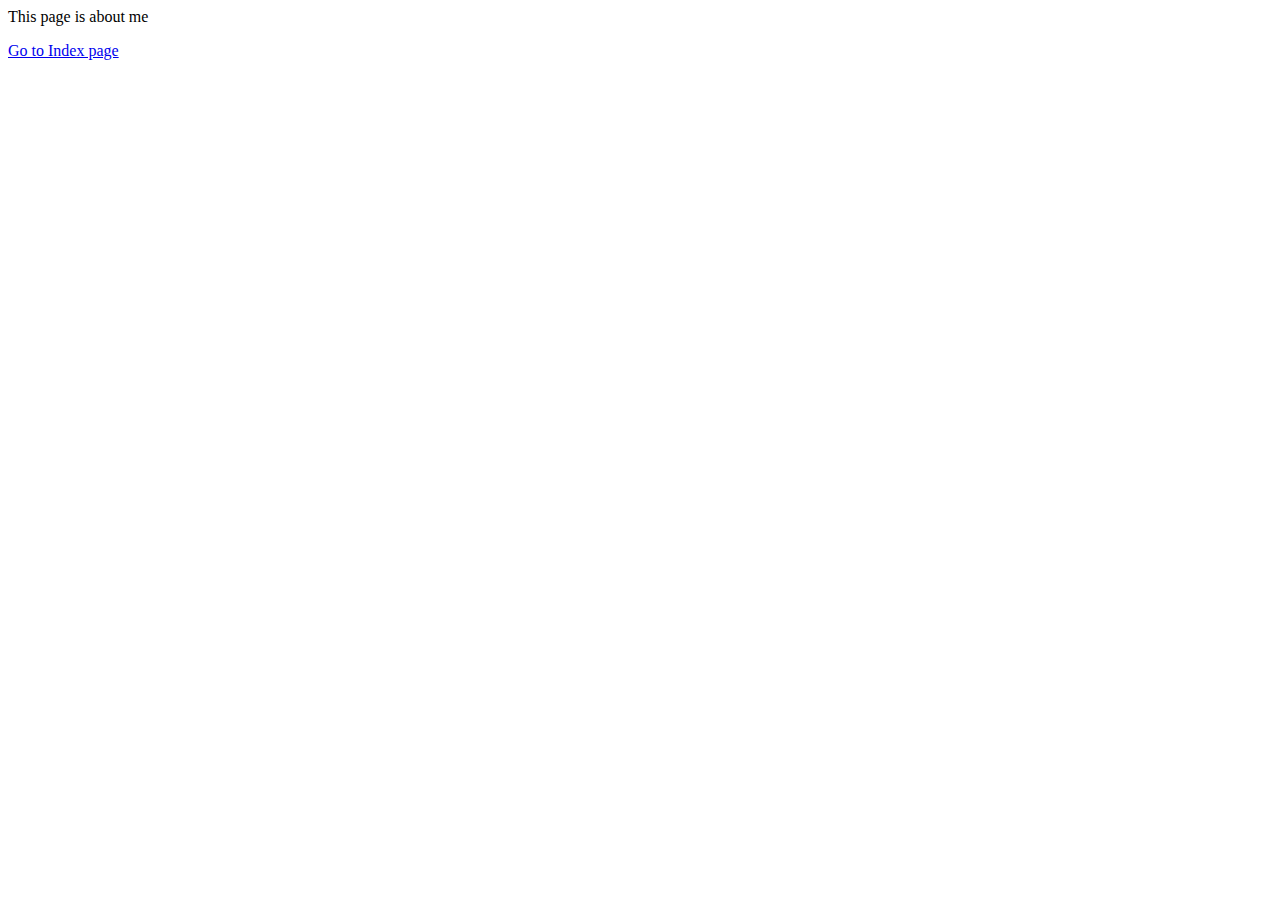
<file: aboutMe.html>
<html>
    <head>
        <title>
            aboutMe 
        </title>
    </head>
    <body>
        <p>
            This page is about me
        </p>
        <div>
            <a href="Index.html">Go to Index page</Index></a>
        </div>
    </body>
</html>
</file>
